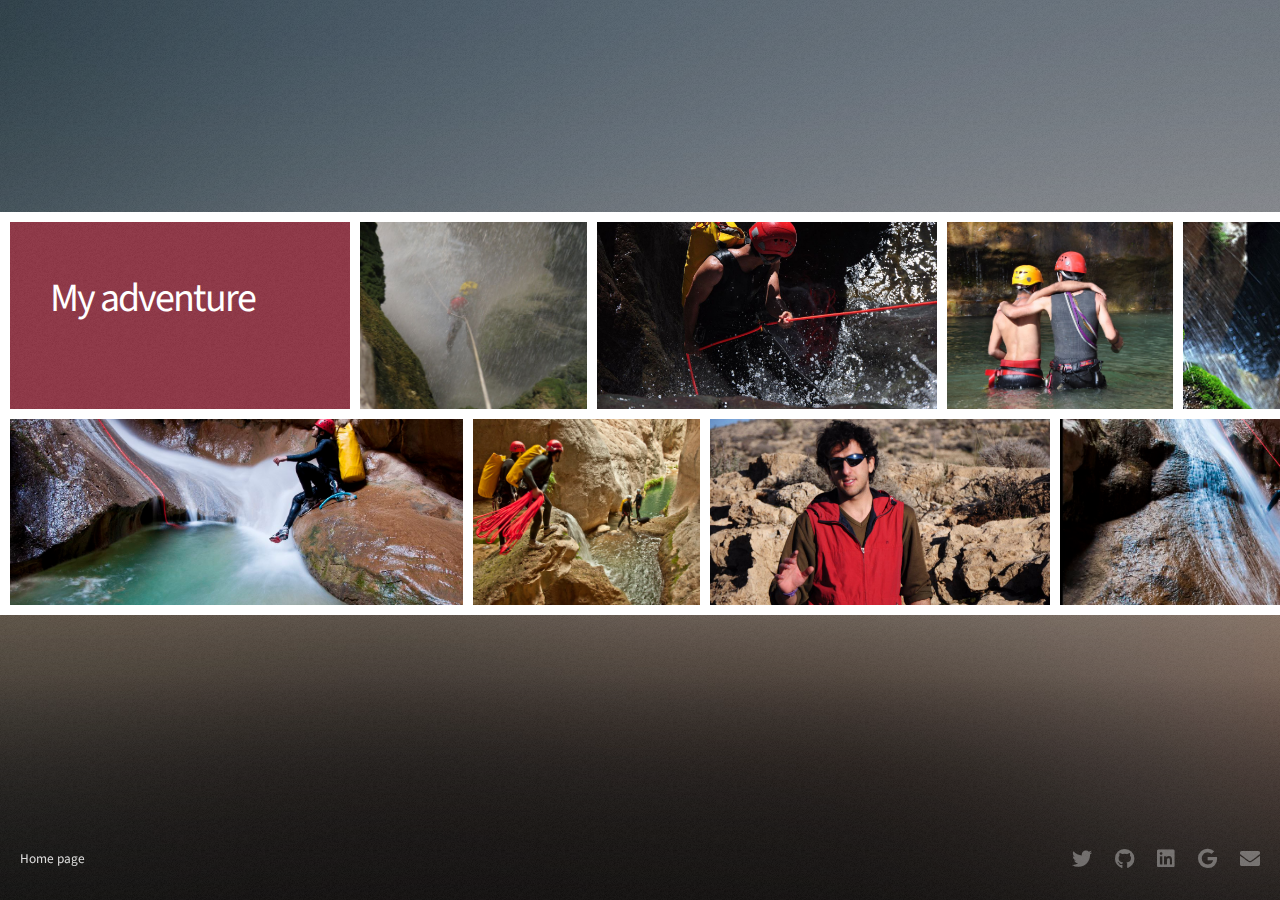
<file: travel.html>
<!DOCTYPE HTML>
<!--
	Parallelism by HTML5 UP
	html5up.net | @ajlkn
	Free for personal and commercial use under the CCA 3.0 license (html5up.net/license)
-->
<html>

<head>
	<title>Adventure</title>
	<meta charset="utf-8" />
	<meta name="viewport" content="width=device-width, initial-scale=1, user-scalable=no" />
	<link rel="stylesheet" href="assets/css/travel.css" />
	<noscript>
		<link rel="stylesheet" href="assets/css/travel_noscript.css" />
	</noscript>
</head>

<body class="is-preload">


	<!-- Wrapper -->
	<div id="wrapper">

		<!-- Main -->
		<section id="main">

			<!-- Items -->
			<div class="items">

				<div class="item intro span-2">
					<h1>My adventure</h1>
					<p><br />
						<!-- template by HTML5 UP</p> -->
				</div>

				<article class="item thumb span-1">
					<!-- <h2>You really got me</h2> -->
					<a href="images/travel/18.jpg" class="image"><img src="images/travel/18.jpg" alt=""></a>
				</article>

				<article class="item thumb span-2">
					<!-- <h2>Ad Infinitum</h2> -->
					<a href="images/travel/02.jpg" class="image"><img src="images/travel/02.jpg" alt=""></a>
				</article>

				<article class="item thumb span-1">
					<!-- <h2>Different.</h2> -->
					<a href="images/travel/03.jpg" class="image"><img src="images/travel/03.jpg" alt=""></a>
				</article>

				<article class="item thumb span-1">
					<!-- <h2>Elysium</h2> -->
					<a href="images/travel/04.jpg" class="image"><img src="images/travel/04.jpg" alt=""></a>
				</article>

				<article class="item thumb span-3">
					<!-- <h2>Kingdom of the Wind</h2> -->
					<a href="images/travel/05.jpg" class="image"><img src="images/travel/05.jpg" alt=""></a>
				</article>

				<article class="item thumb span-1">
					<!-- <h2>The Pursuit</h2> -->
					<a href="images/travel/06.jpg" class="image"><img src="images/travel/06.jpg" alt=""></a>
				</article>

				<article class="item thumb span-2">
					<!-- <h2>Boundless</h2> -->
					<a href="images/travel/07.jpg" class="image"><img src="images/travel/07.jpg" alt=""></a>
				</article>

				<article class="item thumb span-2">
					<!-- <h2>The Spectators</h2> -->
					<a href="images/travel/08.jpg" class="image"><img src="images/travel/08.jpg" alt=""></a>
				</article>

			</div>

			<!-- Items -->
			<div class="items">

				<article class="item thumb span-3">
					<!-- <h2>Kingdom of the Wind</h2> -->
					<a href="images/travel/09.jpg" class="image"><img src="images/travel/09.jpg" alt=""></a>
				</article>
				<article class="item thumb span-1">
					<!-- <h2>The Pursuit</h2> -->
					<a href="images/travel/10.jpg" class="image"><img src="images/travel/10.jpg" alt=""></a>
				</article>
				<article class="item thumb span-2">
					<!-- <h2>Boundless</h2> -->
					<a href="images/travel/11.jpg" class="image"><img src="images/travel/11.jpg" alt=""></a>
				</article>
				<article class="item thumb span-2">
					<!-- <h2>The Spectators</h2> -->
					<a href="images/travel/12.jpg" class="image"><img src="images/travel/12.jpg" alt=""></a>
				</article>
				<article class="item thumb span-1">
					<!-- <h2>You really got me</h2> -->
					<a href="images/travel/13.jpg" class="image"><img src="images/travel/13.jpg" alt=""></a>
				</article>
				<article class="item thumb span-2">
					<!-- <h2>Ad Infinitum</h2> -->
					<a href="images/travel/14.jpg" class="image"><img src="images/travel/14.jpg" alt=""></a>
				</article>
				<article class="item thumb span-1">
					<!-- <h2>Different.</h2> -->
					<a href="images/travel/15.jpg" class="image"><img src="images/travel/15.jpg" alt=""></a>
				</article>
				<article class="item thumb span-2">
					<!-- <h2>Kingdom of the Wind</h2> -->
					<a href="images/travel/16.jpg" class="image"><img src="images/travel/16.jpg" alt=""></a>
				</article>
				<article class="item thumb span-1">
					<!-- <h2>Elysium</h2> -->
					<a href="images/travel/17.jpg" class="image"><img src="images/travel/17.jpg" alt=""></a>
				</article>

			</div>

		</section>

		<!-- Footer -->
		<section id="footer">
			<ul class="actions">
				<li><a href="index.html" class="button">Home page</a></li>
			</ul>
			<!-- <section>
				<p>This is <strong>Parallelism</strong>, a responsive portfolio site template by <a
						href="http://html5up.net">HTML5 UP</a>. Free for personal
					and commercial use under the <a href="http://html5up.net/license">Creative Commons Attribution</a>
					license.</p>
			</section> -->
			<section>
				<ul class="icons">
					<li><a href="https://twitter.com/Farzad_Rzt?t=Z6wzfoX5Vrq0FJQjxfHArQ&s=09"
							class="icon brands fa-twitter"><span class="label">Twitter</span></a></li>

					<li><a href="https://github.com/Farzad-R" class="icon brands fa-github"><span
								class="label">Github</span></a></li>

					<li><a href="https://www.linkedin.com/in/farzad-roozitalab/" class="icon brands fa-linkedin"><span
								class="label">Linkedin</span></a></li>

					<li><a href="https://scholar.google.com/citations?user=t8iG4-AAAAAJ&hl=en"
							class="icon brands fa-google scholar"><span class="label">Google scholar</span></a></li>

					<li><a href="mailto:farzad.workdesk@gmail.com" class="icon solid fa-envelope"><span
								class="label">Email</span></a></li>
				</ul>
				<!-- <ul class="copyright"> -->
				<!-- <li>&copy; Untitled</li> -->
				<!-- <li>Design: <a href="http://html5up.net">HTML5 UP</a></li> -->
				</ul>
			</section>
		</section>

	</div>

	<!-- Scripts -->
	<script src="assets/js/travel_jquery.min.js"></script>
	<script src="assets/js/travel_jquery.poptrox.min.js"></script>
	<script src="assets/js/travel_browser.min.js"></script>
	<script src="assets/js/travel_breakpoints.min.js"></script>
	<script src="assets/js/travel_util.js"></script>
	<script src="assets/js/travel_main.js"></script>

</body>

</html>
</file>
<file: assets/css/travel_noscript.css>
/*
	Parallelism by HTML5 UP
	html5up.net | @ajlkn
	Free for personal and commercial use under the CCA 3.0 license (html5up.net/license)
*/

/* Main */

	#main {
		opacity: 1 !important;
		overflow-x: auto !important;
	}

		#main .item.thumb img {
			opacity: 1 !important;
		}
</file>
<file: assets/css/travel.css>
@import url("https://fonts.googleapis.com/css?family=Source+Sans+Pro:400,600");
@import url("fontawesome-all.min.css");

/*
	Parallelism by HTML5 UP
	html5up.net | @ajlkn
	Free for personal and commercial use under the CCA 3.0 license (html5up.net/license)
*/

html, body, div, span, applet, object,
iframe, h1, h2, h3, h4, h5, h6, p, blockquote,
pre, a, abbr, acronym, address, big, cite,
code, del, dfn, em, img, ins, kbd, q, s, samp,
small, strike, strong, sub, sup, tt, var, b,
u, i, center, dl, dt, dd, ol, ul, li, fieldset,
form, label, legend, table, caption, tbody,
tfoot, thead, tr, th, td, article, aside,
canvas, details, embed, figure, figcaption,
footer, header, hgroup, menu, nav, output, ruby,
section, summary, time, mark, audio, video {
	margin: 0;
	padding: 0;
	border: 0;
	font-size: 100%;
	font: inherit;
	vertical-align: baseline;}

article, aside, details, figcaption, figure,
footer, header, hgroup, menu, nav, section {
	display: block;}

body {
	line-height: 1;
}

ol, ul {
	list-style: none;
}

blockquote, q {
	quotes: none;
}

	blockquote:before, blockquote:after, q:before, q:after {
		content: '';
		content: none;
	}

table {
	border-collapse: collapse;
	border-spacing: 0;
}

body {
	-webkit-text-size-adjust: none;
}

mark {
	background-color: transparent;
	color: inherit;
}

input::-moz-focus-inner {
	border: 0;
	padding: 0;
}

input, select, textarea {
	-moz-appearance: none;
	-webkit-appearance: none;
	-ms-appearance: none;
	appearance: none;
}

/* Basic */

	html {
		box-sizing: border-box;
	}

	*, *:before, *:after {
		box-sizing: inherit;
	}

	body {
		background-image: url("images/overlay.png"), -moz-linear-gradient(top, rgba(0, 0, 0, 0) 75%, rgba(0, 0, 0, 0.65)), url("../../images/bg.jpg");
		background-image: url("images/overlay.png"), -webkit-linear-gradient(top, rgba(0, 0, 0, 0) 75%, rgba(0, 0, 0, 0.65)), url("../../images/bg.jpg");
		background-image: url("images/overlay.png"), -ms-linear-gradient(top, rgba(0, 0, 0, 0) 75%, rgba(0, 0, 0, 0.65)), url("../../images/bg.jpg");
		background-image: url("images/overlay.png"), linear-gradient(top, rgba(0, 0, 0, 0) 75%, rgba(0, 0, 0, 0.65)), url("../../images/bg.jpg");
		background-position: top left, bottom left, auto;
		background-size: auto, 100% 100%, cover;
		background-attachment: fixed;
		background-repeat: repeat, no-repeat, auto;
		position: relative;
		background-color: #150C07;
		line-height: 1.75em;
		overflow-x: hidden;
		overflow-y: auto;
	}

		body.is-preload *, body.is-preload *:before, body.is-preload *:after {
			-moz-animation: none !important;
			-webkit-animation: none !important;
			-ms-animation: none !important;
			animation: none !important;
			-moz-transition: none !important;
			-webkit-transition: none !important;
			-ms-transition: none !important;
			transition: none !important;
		}

		@media screen and (max-width: 1280px) {

			body {
				background-attachment: scroll;
			}

		}

		@media screen and (max-width: 736px) {

			body {
				background-attachment: scroll;
				background-size: auto, 100% 100%, 250% auto;
				background-repeat: repeat, no-repeat, no-repeat;
				background-position: top left, bottom left, 50% 0%;
			}

		}

	body, input, select, textarea {
		font-family: 'Source Sans Pro';
		font-weight: 400;
		padding: 0;
		font-size: 13pt;
		color: rgba(255, 255, 255, 0.6);
	}

		@media screen and (max-width: 1680px) {

			body, input, select, textarea {
				font-size: 11pt;
			}

		}

		@media screen and (max-width: 1280px) {

			body, input, select, textarea {
				font-size: 10pt;
			}

		}

		@media screen and (max-width: 980px) {

			body, input, select, textarea {
				font-size: 11pt;
			}

		}

	a {
		color: #fff;
		color: rgba(255, 255, 255, 0.85);
		text-decoration: none;
		-moz-transition: color 0.25s ease-in-out;
		-webkit-transition: color 0.25s ease-in-out;
		-ms-transition: color 0.25s ease-in-out;
		transition: color 0.25s ease-in-out;
	}

		a:hover {
			color: #d64760;
		}

	h1, h2, h3, h4, h5, h6 {
		font-weight: 400;
		color: #fff;
		letter-spacing: -0.05em;
	}

	strong, b {
		color: #fff;
		color: rgba(255, 255, 255, 0.85);
		font-weight: 600;
	}

/* List */

	ul.icons {
		cursor: default;
		margin: 0 0 0.5em 0;
	}

		ul.icons li {
			display: inline-block;
			font-size: 1.5em;
			margin-left: 1em;
		}

			ul.icons li span {
				display: none;
			}

			ul.icons li a {
				opacity: 0.35;
				color: #fff;
				-moz-transition: opacity 0.25s ease-in-out;
				-webkit-transition: opacity 0.25s ease-in-out;
				-ms-transition: opacity 0.25s ease-in-out;
				transition: opacity 0.25s ease-in-out;
			}

				ul.icons li a:hover {
					opacity: 1.0;
				}

			ul.icons li:first-child {
				margin-left: 0;
			}

		@media screen and (max-width: 736px) {

			ul.icons {
				margin: 0 0 2em 0;
			}

		}

/* Icons */

	.icon {
		text-decoration: none;
		position: relative;
		text-decoration: none;
	}

		.icon:before {
			-moz-osx-font-smoothing: grayscale;
			-webkit-font-smoothing: antialiased;
			display: inline-block;
			font-style: normal;
			font-variant: normal;
			text-rendering: auto;
			line-height: 1;
			text-transform: none !important;
			font-family: 'Font Awesome 5 Free';
			font-weight: 400;
		}

		.icon:before {
			line-height: inherit;
		}

		.icon > .label {
			display: none;
		}

		.icon.solid:before {
			font-weight: 900;
		}

		.icon.brands:before {
			font-family: 'Font Awesome 5 Brands';
		}

/* Wrapper */

	#wrapper {
		min-height: 100vh;
		display: -moz-flex;
		display: -webkit-flex;
		display: -ms-flex;
		display: flex;
		-moz-flex-direction: column;
		-webkit-flex-direction: column;
		-ms-flex-direction: column;
		flex-direction: column;
		-moz-justify-content: space-between;
		-webkit-justify-content: space-between;
		-ms-justify-content: space-between;
		justify-content: space-between;
		-moz-align-items: center;
		-webkit-align-items: center;
		-ms-align-items: center;
		align-items: center;
		-moz-transition: -moz-filter 0.5s ease-in-out;
		-webkit-transition: -webkit-filter 0.5s ease-in-out;
		-ms-transition: -ms-filter 0.5s ease-in-out;
		transition: filter 0.5s ease-in-out;
	}

		#wrapper:before {
			content: '';
			display: block;
		}

		body.is-poptrox-visible #wrapper {
			-moz-filter: blur(0.25em);
			-webkit-filter: blur(0.25em);
			-ms-filter: blur(0.25em);
			filter: blur(0.25em);
		}

		@media screen and (max-width: 736px) {

			#wrapper {
				min-height: 0;
			}

		}

/* Scroll Zone */

	.scrollZone {
		position: fixed;
		width: 6rem;
		height: 100vh;
		cursor: -moz-grab;
		cursor: -webkit-grab;
		cursor: -ms-grab;
		cursor: grab;
		z-index: 10001;
	}

		.scrollZone.left {
			left: 0;
		}

		.scrollZone.right {
			right: 0;
		}

		@media screen and (max-width: 736px) {

			.scrollZone {
				display: none;
			}

		}

/* Main */

	#main {
		-moz-transition: opacity 1s ease-in-out;
		-webkit-transition: opacity 1s ease-in-out;
		-ms-transition: opacity 1s ease-in-out;
		transition: opacity 1s ease-in-out;
		-moz-transition-delay: 0.5s;
		-webkit-transition-delay: 0.5s;
		-ms-transition-delay: 0.5s;
		transition-delay: 0.5s;
		position: relative;
		z-index: 1;
		width: -moz-min-content;
		width: -webkit-min-content;
		width: -ms-min-content;
		width: min-content;
		max-width: 100vw;
		overflow-x: hidden;
		-webkit-overflow-scrolling: touch;
		padding: 5px;
	}

		#main .items {
			display: -moz-flex;
			display: -webkit-flex;
			display: -ms-flex;
			display: flex;
		}

			#main .items > :last-child {
				border-right: solid 10px #ffffff;
			}

		#main .item {
			-moz-flex-grow: 0;
			-webkit-flex-grow: 0;
			-ms-flex-grow: 0;
			flex-grow: 0;
			-moz-flex-shrink: 0;
			-webkit-flex-shrink: 0;
			-ms-flex-shrink: 0;
			flex-shrink: 0;
			margin: 5px;
			height: 16em;
			box-shadow: 0 0 0 10px #ffffff;
		}

			#main .item.span-1 {
				width: 20em;
			}

			#main .item.span-2 {
				width: 30em;
			}

			#main .item.span-3 {
				width: 40em;
			}

			#main .item.intro {
				background-color: #d64760;
				background-image: url("images/overlay.png");
				display: -moz-flex;
				display: -webkit-flex;
				display: -ms-flex;
				display: flex;
				-moz-flex-direction: column;
				-webkit-flex-direction: column;
				-ms-flex-direction: column;
				flex-direction: column;
				-moz-justify-content: center;
				-webkit-justify-content: center;
				-ms-justify-content: center;
				justify-content: center;
				padding: 1em 3em;
			}

				#main .item.intro h1 {
					font-size: 3em;
					line-height: 1em;
				}

				#main .item.intro p {
					font-size: 1.25em;
					line-height: 1.5em;
					margin: 0.5em 0 0 0;
					opacity: 0.65;
				}

			#main .item.thumb {
				display: block;
				position: relative;
				background: rgba(255, 255, 255, 0.25);
				cursor: default;
			}

				#main .item.thumb h2 {
					position: absolute;
					bottom: 0;
					left: 0;
					background: rgba(18, 21, 29, 0.85);
					width: 100%;
					padding: 1em;
					font-weight: 400;
					line-height: 1em;
					z-index: 2;
				}

				#main .item.thumb img {
					display: block;
					z-index: 1;
					position: absolute;
					top: 0;
					left: 0;
					width: 100%;
					height: 100%;
					-moz-object-fit: cover;
					-webkit-object-fit: cover;
					-ms-object-fit: cover;
					object-fit: cover;
					-moz-object-position: center;
					-webkit-object-position: center;
					-ms-object-position: center;
					object-position: center;
					-moz-transition: opacity 0.75s ease-in-out;
					-webkit-transition: opacity 0.75s ease-in-out;
					-ms-transition: opacity 0.75s ease-in-out;
					transition: opacity 0.75s ease-in-out;
					-moz-transition-delay: 1.25s;
					-webkit-transition-delay: 1.25s;
					-ms-transition-delay: 1.25s;
					transition-delay: 1.25s;
				}

				#main .item.thumb.delay-1 img {
					-moz-transition-delay: 1.375s;
					-webkit-transition-delay: 1.375s;
					-ms-transition-delay: 1.375s;
					transition-delay: 1.375s;
				}

				#main .item.thumb.delay-2 img {
					-moz-transition-delay: 1.5s;
					-webkit-transition-delay: 1.5s;
					-ms-transition-delay: 1.5s;
					transition-delay: 1.5s;
				}

				#main .item.thumb.delay-3 img {
					-moz-transition-delay: 1.625s;
					-webkit-transition-delay: 1.625s;
					-ms-transition-delay: 1.625s;
					transition-delay: 1.625s;
				}

				#main .item.thumb.delay-4 img {
					-moz-transition-delay: 1.75s;
					-webkit-transition-delay: 1.75s;
					-ms-transition-delay: 1.75s;
					transition-delay: 1.75s;
				}

				#main .item.thumb.delay-5 img {
					-moz-transition-delay: 1.875s;
					-webkit-transition-delay: 1.875s;
					-ms-transition-delay: 1.875s;
					transition-delay: 1.875s;
				}

				#main .item.thumb.delay-6 img {
					-moz-transition-delay: 2s;
					-webkit-transition-delay: 2s;
					-ms-transition-delay: 2s;
					transition-delay: 2s;
				}

		body.is-preload #main {
			opacity: 0;
		}

			body.is-preload #main .item.thumb img {
				opacity: 0;
			}

		@media screen and (max-width: 1680px) {

			#main .item {
				height: 14em;
			}

				#main .item.span-1 {
					width: 17em;
				}

				#main .item.span-2 {
					width: 25.5em;
				}

				#main .item.span-3 {
					width: 34em;
				}

		}

		@media screen and (max-width: 736px) {

			#main {
				width: 100%;
				overflow-x: hidden;
				overflow-y: auto;
				padding: 2.5px;
			}

				#main .items {
					-moz-flex-wrap: wrap;
					-webkit-flex-wrap: wrap;
					-ms-flex-wrap: wrap;
					flex-wrap: wrap;
					-moz-justify-content: center;
					-webkit-justify-content: center;
					-ms-justify-content: center;
					justify-content: center;
				}

					#main .items > :last-child {
						border-right: 0;
					}

				#main .item {
					-moz-flex-grow: 1;
					-webkit-flex-grow: 1;
					-ms-flex-grow: 1;
					flex-grow: 1;
					-moz-flex-shrink: 1;
					-webkit-flex-shrink: 1;
					-ms-flex-shrink: 1;
					flex-shrink: 1;
					width: calc(50vw - 15px) !important;
					margin: 2.5px;
					box-shadow: 0 0 0 5px #ffffff;
				}

					#main .item.intro {
						width: calc(100vw - 20px) !important;
						text-align: center;
						height: auto;
						padding: 3em;
					}

						#main .item.intro h1 {
							font-size: 2em;
						}

						#main .item.intro p {
							font-size: 1em;
						}

					#main .item.thumb h2 {
						display: none;
					}

		}

		@media screen and (max-width: 480px) {

			#main .item {
				height: 10em;
			}

		}

/* Header */

	#footer {
		width: 100%;
		padding: 1.5em;
		display: -moz-flex;
		display: -webkit-flex;
		display: -ms-flex;
		display: flex;
		-moz-justify-content: space-between;
		-webkit-justify-content: space-between;
		-ms-justify-content: space-between;
		justify-content: space-between;
		position: relative;
		z-index: 10002;
	}

		#footer > section:first-child {
			text-align: left;
			max-width: 36em;
			padding-right: 2em;
		}

		#footer > section:last-child {
			text-align: right;
			max-width: 36em;
		}

		#footer h2 {
			font-size: 2.25em;
			margin: 0 0 1em 0;
		}

		#footer .copyright li {
			display: inline-block;
			margin-left: 1em;
			padding-left: 1em;
			border-left: solid 1px rgba(255, 255, 255, 0.25);
			line-height: 1em;
		}

			#footer .copyright li:first-child {
				border-left: 0;
				margin-left: 0;
				padding-left: 0;
			}

		@media screen and (max-width: 980px) {

			#footer {
				-moz-flex-direction: column;
				-webkit-flex-direction: column;
				-ms-flex-direction: column;
				flex-direction: column;
			}

				#footer > section:first-child {
					width: 100%;
					padding-right: 0;
				}

				#footer > section:last-child {
					text-align: left;
					margin: 1.5em 0 0 0;
					width: 100%;
				}

		}

		@media screen and (max-width: 736px) {

			#footer {
				text-align: center;
				padding: 3em;
			}

				#footer > section:first-child {
					text-align: center;
					max-width: 100%;
				}

				#footer > section:last-child {
					text-align: center;
					max-width: 100%;
				}

				#footer .copyright li {
					display: block;
					margin: 0.75em 0 0 0;
					padding-left: 0;
					border-left: 0;
				}

					#footer .copyright li:first-child {
						margin-top: 0;
					}

		}

/* Popup */

	.poptrox-popup {
		background: #1a1f2c;
		background: rgba(18, 21, 29, 0.9);
		box-shadow: 0px 0px 0px 10px #fff, 0px 10px 60px 10px rgba(8, 11, 19, 0.55);
		cursor: default;
	}

		.poptrox-popup .loader {
			display: block;
			width: 48px;
			height: 48px;
			position: absolute;
			top: 50%;
			left: 50%;
			margin: -24px 0 0 -24px;
			background: url("images/loader.gif");
			opacity: 0.25;
		}

		.poptrox-popup .caption {
			position: absolute;
			bottom: 0;
			left: 0;
			background: #1a1f2c;
			background: rgba(18, 21, 29, 0.85);
			display: block;
			width: 100%;
			line-height: 75px;
			text-align: center;
			font-size: 1.25em;
			color: #fff;
		}

		.poptrox-popup .nav-next, .poptrox-popup .nav-previous {
			text-decoration: none;
			font-weight: normal;
			font-style: normal;
			-moz-transition: opacity 0.25s ease-in-out;
			-webkit-transition: opacity 0.25s ease-in-out;
			-ms-transition: opacity 0.25s ease-in-out;
			transition: opacity 0.25s ease-in-out;
			opacity: 0.35;
		}

			.poptrox-popup .nav-next:hover, .poptrox-popup .nav-previous:hover {
				opacity: 1.0;
			}

		.poptrox-popup .nav-next, .poptrox-popup .nav-previous {
			text-decoration: none;
			text-transform: none !important;
			width: 150px;
			height: 75px;
			position: absolute;
			bottom: 0;
			cursor: pointer;
			font-size: 3em;
			line-height: 75px;
		}

			.poptrox-popup .nav-next:before, .poptrox-popup .nav-previous:before {
				-moz-osx-font-smoothing: grayscale;
				-webkit-font-smoothing: antialiased;
				display: inline-block;
				font-style: normal;
				font-variant: normal;
				text-rendering: auto;
				line-height: 1;
				text-transform: none !important;
				font-family: 'Font Awesome 5 Free';
				font-weight: 900;
			}

		.poptrox-popup .nav-next {
			right: 0;
			text-align: right;
			padding-right: 30px;
		}

			.poptrox-popup .nav-next:before {
				content: '\f105';
			}

		.poptrox-popup .nav-previous {
			left: 0;
			text-align: left;
			padding-left: 30px;
		}

			.poptrox-popup .nav-previous:before {
				content: '\f104';
			}

		@media screen and (max-width: 736px) {

			.poptrox-popup {
				background: #0a0f1c;
				box-shadow: 0px 0px 30px 10px rgba(8, 11, 19, 0.85);
				border: solid 2.5px #fff;
				-moz-box-sizing: content-box;
				-webkit-box-sizing: content-box;
				-ms-box-sizing: content-box;
				box-sizing: content-box;
			}

				.poptrox-popup .caption {
					display: none !important;
				}

				.poptrox-popup .nav-next {
					display: none !important;
				}

				.poptrox-popup .nav-previous {
					display: none !important;
				}

		}
</file>
